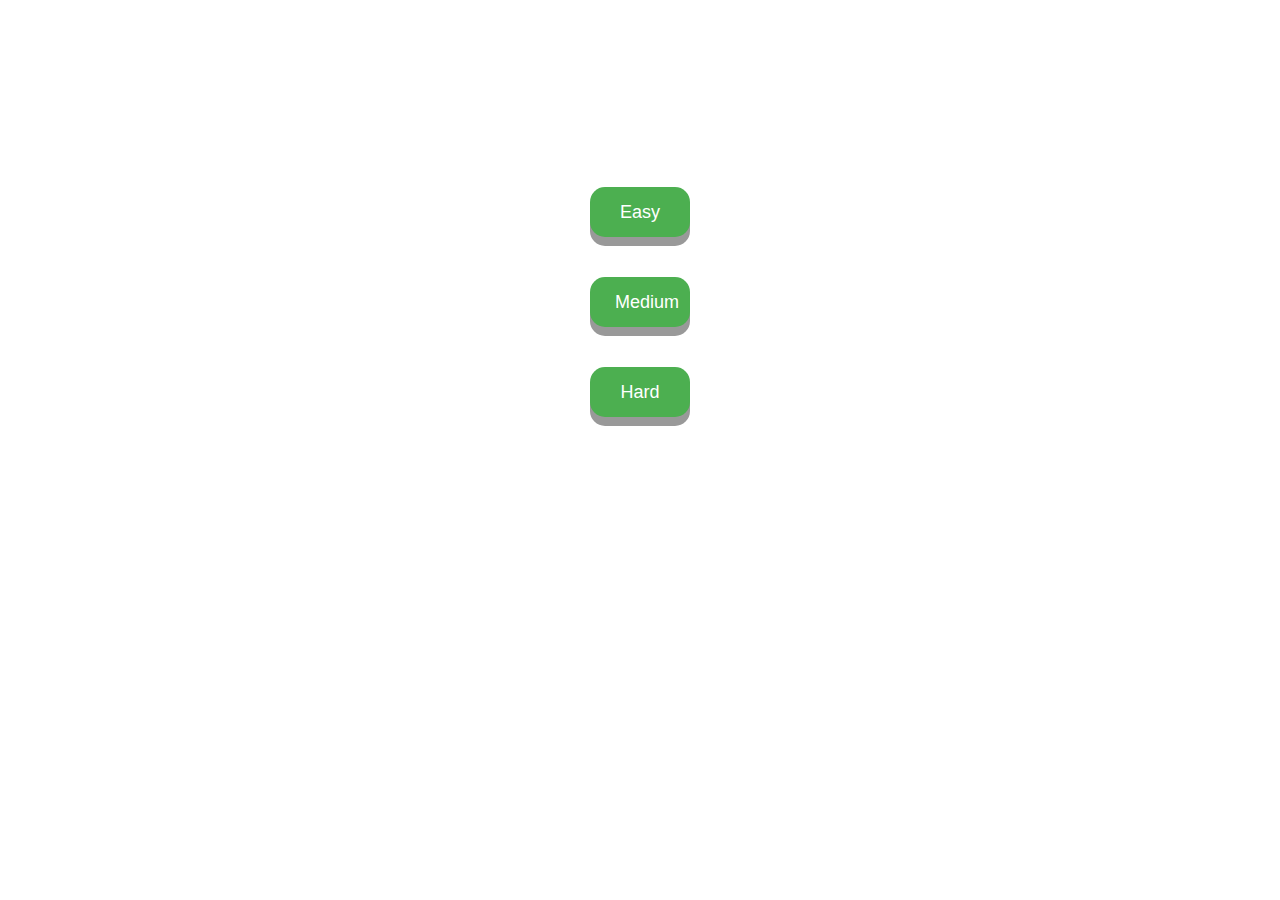
<file: ankitproj1/index.html>
<!DOCTYPE html>
<html lang="en">
<head>
    <meta charset="UTF-8">
    <meta http-equiv="X-UA-Compatible" content="IE=edge">
    <meta name="viewport" content="width=device-width, initial-scale=1.0">
    <title>Document</title>
    <link rel="stylesheet" href="app.css">
</head>
<body>
    <div id="head1">
     <h1>Welcome To The Guess Game</h1>   
    </div>

    <div id="container">
        <div><a href="easy.html"><button class="button">Easy</button></a></div>
        <div><a href="medium.html"><button class="button">Medium </button></a></div>
        <div><a href="hard.html"><button class="button">Hard</button></a></div>
    </div>

</body>
</html>
</file>
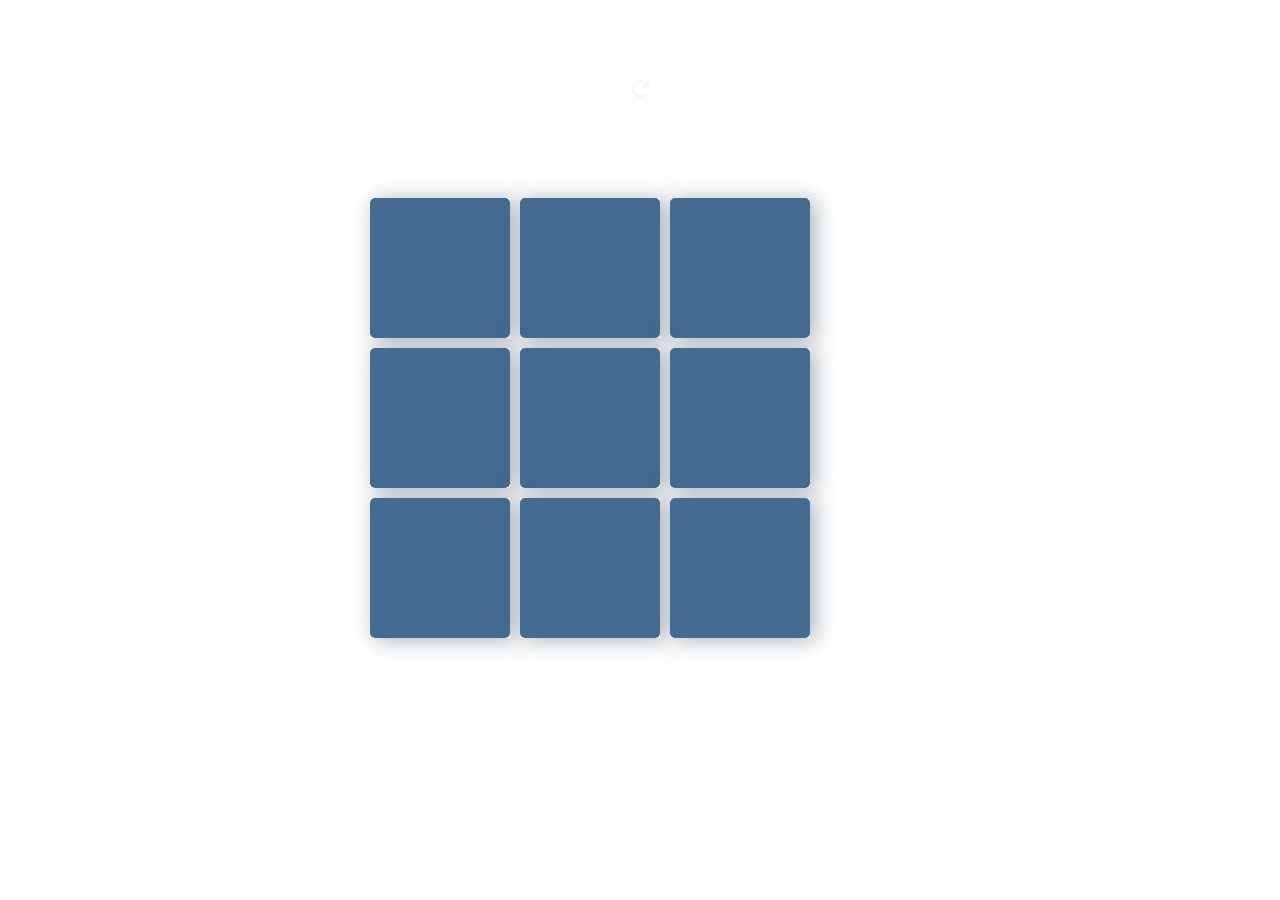
<file: ankitproj1/easy.html>
<!DOCTYPE html>
<html lang="en">
<head>
    <meta charset="UTF-8">
    <meta http-equiv="X-UA-Compatible" content="IE=edge">
    <meta name="viewport" content="width=device-width, initial-scale=1.0">

    <!-- Google font -->
        <link rel="preconnect" href="https://fonts.googleapis.com">
        <link rel="preconnect" href="https://fonts.gstatic.com" crossorigin>
        <link href="https://fonts.googleapis.com/css2?family=Fredoka:wght@300&display=swap" rel="stylesheet">

  <!-- CSS -->
       <link rel="stylesheet" href="app.css">

    <title> Guess Game </title>
</head>
<body>
   
      <h1>Guess Game</h1> 
        <div class="topTools">            
            
            
                   
            <span class="refresh"><img src="./assets/refresh.svg" alt="refreshImage"></i></span>
        </div> 

    <section class="guess-game">    
        <div class="memory-card" data-id="1"> 
            <img class="front-face" src="./assets/danger.png" alt="Front image">
            <div class="back-face"></div>
        </div>
        <div class="memory-card" data-id="1">
            <img class="front-face" src="./assets/miss.png" alt="Front image">
            <div class="back-face"></div>
        </div>
        <div class="memory-card" data-id="2">
            <img class="front-face" src="./assets/miss.png" alt="Front image">
            <div class="back-face"></div>
        </div>
        <div class="memory-card" data-id="2">
            <img class="front-face" src="./assets/gift.png" alt="Front image">
            <div class="back-face"></div>
        </div>
        <div class="memory-card" data-id="3">
            <img class="front-face" src="./assets/miss.png" alt="Front image">
            <div class="back-face"></div>
        </div>
        <div class="memory-card" data-id="3">
            <img class="front-face" src="./assets/gift.png" alt="Front image">
            <div class="back-face"></div>
        </div>
        <div class="memory-card" data-id="4">
            <img class="front-face" src="./assets/gift.png" alt="Front image">
            <div class="back-face"></div>
        </div>
        <div class="memory-card" data-id="4">
            <img class="front-face" src="./assets/miss.png" alt="Front image">
            <div class="back-face"></div>
        </div>
        <div class="memory-card" data-id="5">
            <img class="front-face" src="./assets/miss.png
            " alt="Front image">
            <div class="back-face"></div>
        </div>
       
    </section>

  
    <section id="congratsSection" class="hidden">   
        <div id="congratsDiv">
            <img src="./assets/congrats.jpg" alt="congratsImage">
            <p class="final">
                <span id="totalTime"></span>
            </p>
            <br>
            <p>
                <a class="again">Play Again !! </a>
            </p>
        </div>
    </section>

   <script src="app.js"></script>
</body>
</html>
</file>
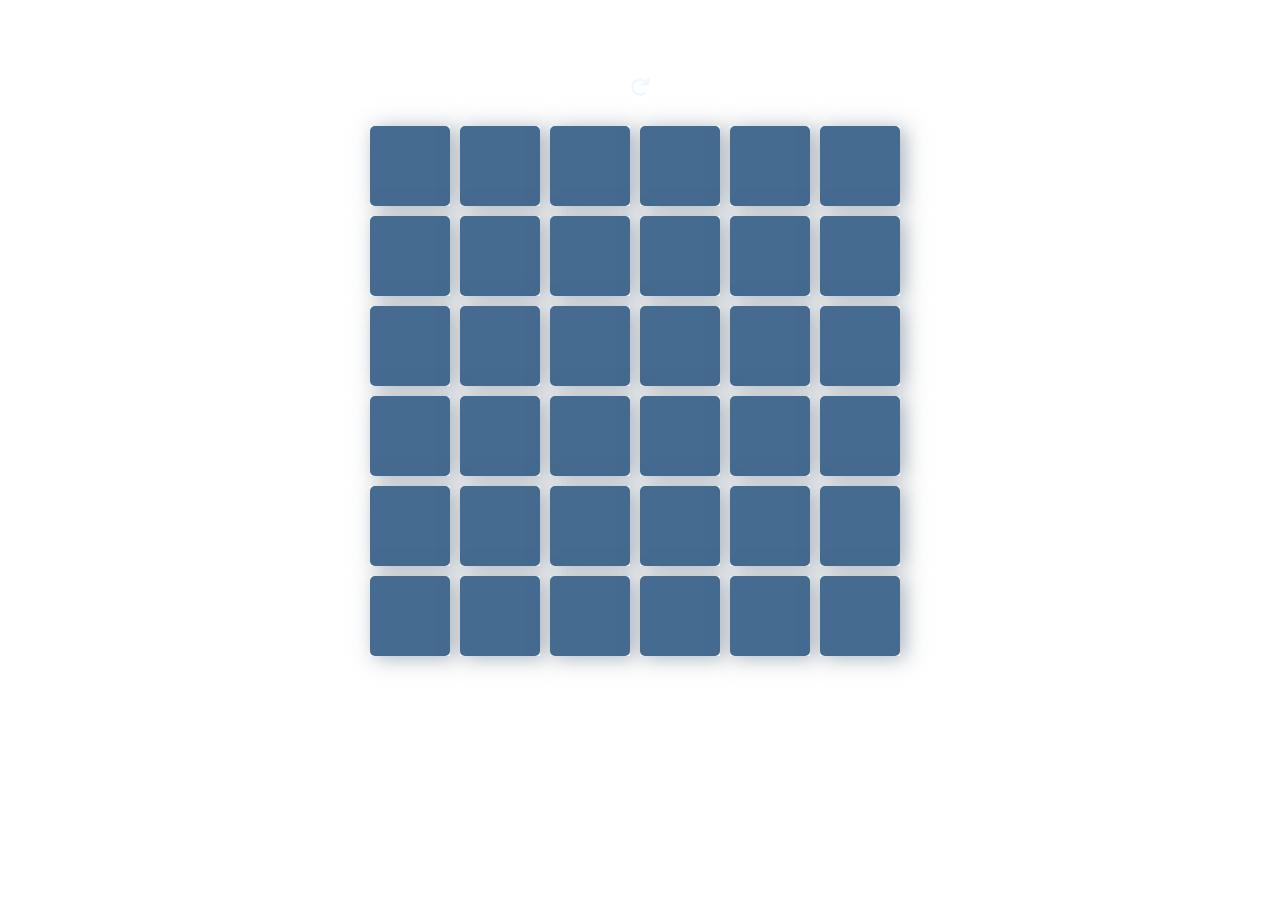
<file: ankitproj1/hard.html>
<!DOCTYPE html>
<html lang="en">
<head>
    <meta charset="UTF-8">
    <meta http-equiv="X-UA-Compatible" content="IE=edge">
    <meta name="viewport" content="width=device-width, initial-scale=1.0">
    <title>Guess Game</title>
</head>
<body>
    <link rel="stylesheet" href="app.css">
    <h1>Guess Game</h1> 
        <div class="topTools">            
            
            
                   
            <span class="refresh"><img src="./assets/refresh.svg" alt="refreshImage"></i></span>
        </div> 

    <section class="guess-game3">    
        <div class="memory-card" data-id="1"> 
            <img class="front-face" src="./assets/danger.png" alt="Front image">
            <div class="back-face"></div>
        </div>
        <div class="memory-card" data-id="1">
            <img class="front-face" src="./assets/miss.png" alt="Front image">
            <div class="back-face"></div>
        </div>
        <div class="memory-card" data-id="2">
            <img class="front-face" src="./assets/miss.png" alt="Front image">
            <div class="back-face"></div>
        </div>
        <div class="memory-card" data-id="2">
            <img class="front-face" src="./assets/gift.png" alt="Front image">
            <div class="back-face"></div>
        </div>
        <div class="memory-card" data-id="3">
            <img class="front-face" src="./assets/miss.png" alt="Front image">
            <div class="back-face"></div>
        </div>
        <div class="memory-card" data-id="3">
            <img class="front-face" src="./assets/gift.png" alt="Front image">
            <div class="back-face"></div>
        </div>
        <div class="memory-card" data-id="4">
            <img class="front-face" src="./assets/gift.png" alt="Front image">
            <div class="back-face"></div>
        </div>
        <div class="memory-card" data-id="4">
            <img class="front-face" src="./assets/miss.png" alt="Front image">
            <div class="back-face"></div>
        </div>
        <div class="memory-card" data-id="5">
            <img class="front-face" src="./assets/miss.png
            " alt="Front image">
            <div class="back-face"></div>
        </div>
        <div class="memory-card" data-id="1"> 
            <img class="front-face" src="./assets/danger.png" alt="Front image">
            <div class="back-face"></div>
        </div>
        <div class="memory-card" data-id="1">
            <img class="front-face" src="./assets/miss.png" alt="Front image">
            <div class="back-face"></div>
        </div>
        <div class="memory-card" data-id="2">
            <img class="front-face" src="./assets/miss.png" alt="Front image">
            <div class="back-face"></div>
        </div>
        <div class="memory-card" data-id="2">
            <img class="front-face" src="./assets/gift.png" alt="Front image">
            <div class="back-face"></div>
        </div>
        <div class="memory-card" data-id="3">
            <img class="front-face" src="./assets/miss.png" alt="Front image">
            <div class="back-face"></div>
        </div>
        <div class="memory-card" data-id="3">
            <img class="front-face" src="./assets/gift.png" alt="Front image">
            <div class="back-face"></div>
        </div>
        <div class="memory-card" data-id="4">
            <img class="front-face" src="./assets/gift.png" alt="Front image">
            <div class="back-face"></div>
        </div>
        <div class="memory-card" data-id="4">
            <img class="front-face" src="./assets/miss.png" alt="Front image">
            <div class="back-face"></div>
        </div>
        <div class="memory-card" data-id="5">
            <img class="front-face" src="./assets/miss.png
            " alt="Front image">
            <div class="back-face"></div>
        </div>
        <div class="memory-card" data-id="1"> 
            <img class="front-face" src="./assets/danger.png" alt="Front image">
            <div class="back-face"></div>
        </div>
        <div class="memory-card" data-id="1">
            <img class="front-face" src="./assets/miss.png" alt="Front image">
            <div class="back-face"></div>
        </div>
        <div class="memory-card" data-id="2">
            <img class="front-face" src="./assets/miss.png" alt="Front image">
            <div class="back-face"></div>
        </div>
        <div class="memory-card" data-id="2">
            <img class="front-face" src="./assets/gift.png" alt="Front image">
            <div class="back-face"></div>
        </div>
        <div class="memory-card" data-id="3">
            <img class="front-face" src="./assets/miss.png" alt="Front image">
            <div class="back-face"></div>
        </div>
        <div class="memory-card" data-id="3">
            <img class="front-face" src="./assets/gift.png" alt="Front image">
            <div class="back-face"></div>
        </div>
        <div class="memory-card" data-id="4">
            <img class="front-face" src="./assets/gift.png" alt="Front image">
            <div class="back-face"></div>
        </div>
        <div class="memory-card" data-id="4">
            <img class="front-face" src="./assets/miss.png" alt="Front image">
            <div class="back-face"></div>
        </div>
        <div class="memory-card" data-id="5">
            <img class="front-face" src="./assets/miss.png
            " alt="Front image">
            <div class="back-face"></div>
        </div>
        <div class="memory-card" data-id="1"> 
            <img class="front-face" src="./assets/danger.png" alt="Front image">
            <div class="back-face"></div>
        </div>
        <div class="memory-card" data-id="1">
            <img class="front-face" src="./assets/miss.png" alt="Front image">
            <div class="back-face"></div>
        </div>
        <div class="memory-card" data-id="2">
            <img class="front-face" src="./assets/miss.png" alt="Front image">
            <div class="back-face"></div>
        </div>
        <div class="memory-card" data-id="2">
            <img class="front-face" src="./assets/gift.png" alt="Front image">
            <div class="back-face"></div>
        </div>
        <div class="memory-card" data-id="3">
            <img class="front-face" src="./assets/miss.png" alt="Front image">
            <div class="back-face"></div>
        </div>
        <div class="memory-card" data-id="3">
            <img class="front-face" src="./assets/gift.png" alt="Front image">
            <div class="back-face"></div>
        </div>
        <div class="memory-card" data-id="4">
            <img class="front-face" src="./assets/gift.png" alt="Front image">
            <div class="back-face"></div>
        </div>
        <div class="memory-card" data-id="4">
            <img class="front-face" src="./assets/miss.png" alt="Front image">
            <div class="back-face"></div>
        </div>
        <div class="memory-card" data-id="5">
            <img class="front-face" src="./assets/miss.png
            " alt="Front image">
            <div class="back-face"></div>
        </div>
       
    </section>

  
    <section id="congratsSection" class="hidden">   
        <div id="congratsDiv">
            <img src="./assets/congrats.jpg" alt="congratsImage">
            <p class="final">
                <span id="totalTime"></span>
            </p>
            <br>
            <p>
                <a class="again">Play Again !! </a>
            </p>
        </div>
    </section>

   <script src="app.js"></script>
</body>
</html>
</file>
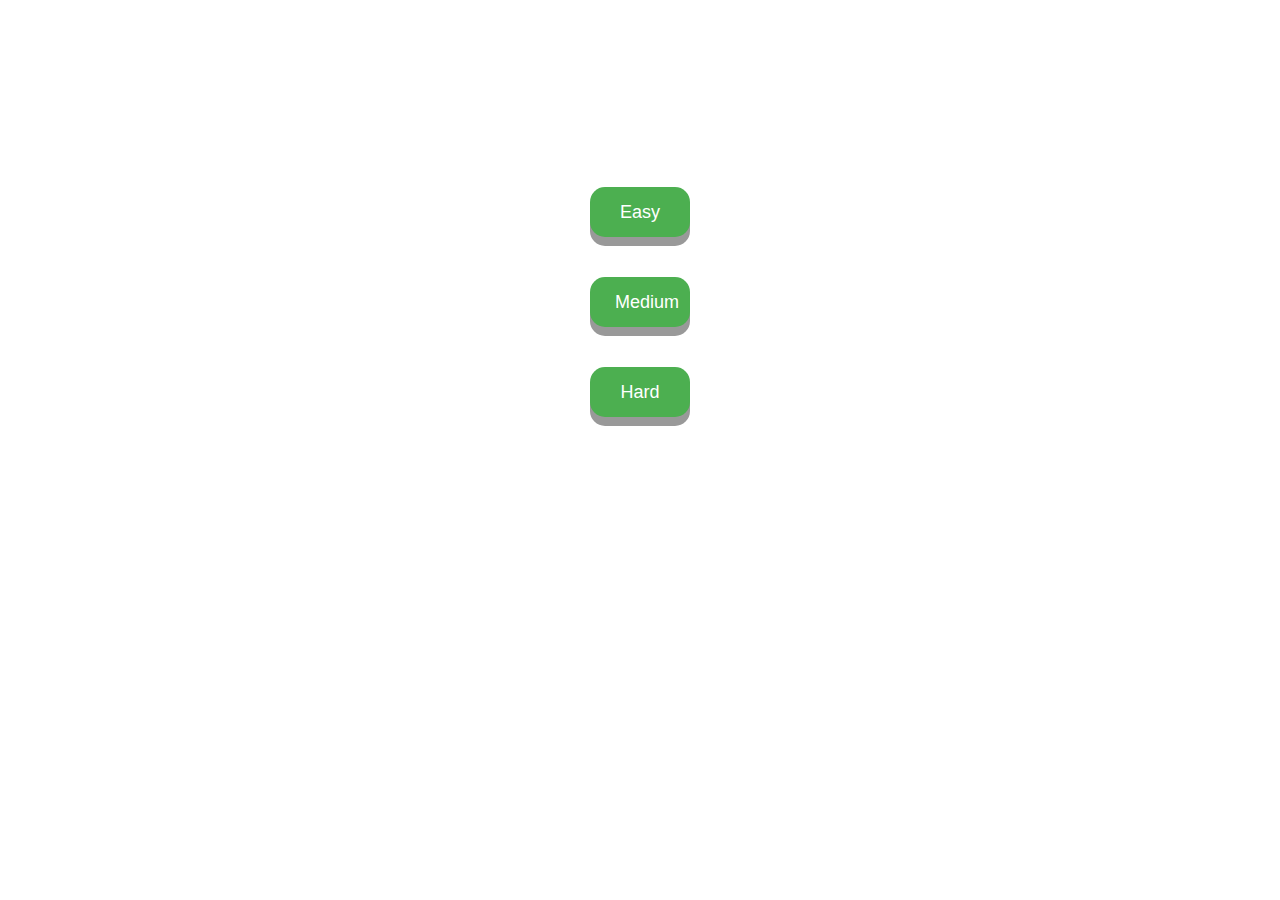
<file: ankitproj1/home.html>
<!DOCTYPE html>
<html lang="en">
<head>
    <meta charset="UTF-8">
    <meta http-equiv="X-UA-Compatible" content="IE=edge">
    <meta name="viewport" content="width=device-width, initial-scale=1.0">
    <title>Document</title>
    <link rel="stylesheet" href="app.css">
</head>
<body>
    <div id="head1">
     <h1>Welcome To The Guess Game</h1>   
    </div>

    <div id="container">
        <div><a href="easy.html"><button class="button">Easy</button></a></div>
        <div><a href="medium.html"><button class="button">Medium </button></a></div>
        <div><a href="hard.html"><button class="button">Hard</button></a></div>
    </div>

</body>
</html>
</file>
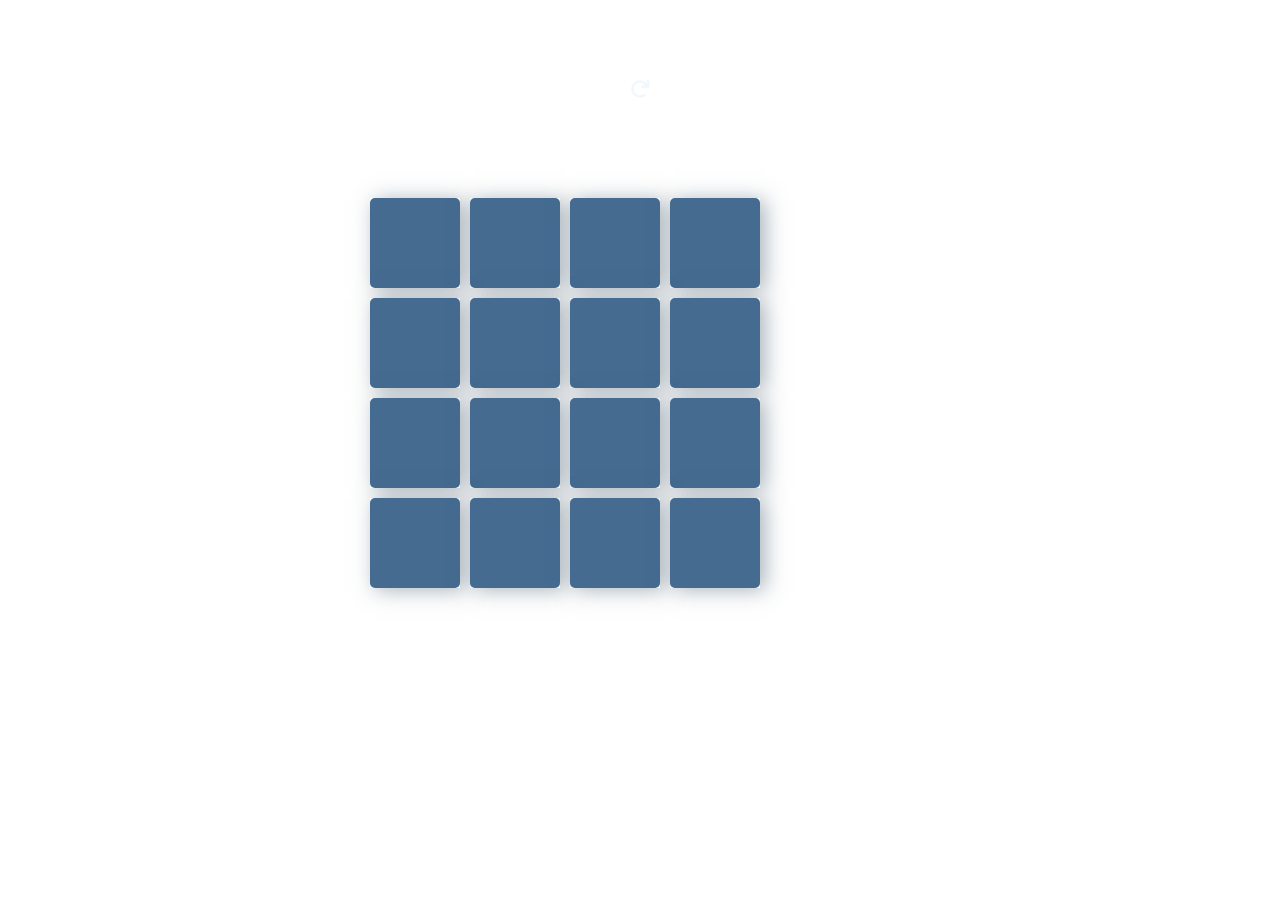
<file: ankitproj1/medium.html>
<!DOCTYPE html>
<html lang="en">
<head>
    <meta charset="UTF-8">
    <meta http-equiv="X-UA-Compatible" content="IE=edge">
    <meta name="viewport" content="width=device-width, initial-scale=1.0">

    <!-- Google font -->
        <link rel="preconnect" href="https://fonts.googleapis.com">
        <link rel="preconnect" href="https://fonts.gstatic.com" crossorigin>
        <link href="https://fonts.googleapis.com/css2?family=Fredoka:wght@300&display=swap" rel="stylesheet">

  <!-- CSS -->
       <link rel="stylesheet" href="app.css">

    <title> Guess Game </title>
</head>
<body>
   
      <h1>Guess Game</h1> 
        <div class="topTools">            
            
            
                   
            <span class="refresh"><img src="./assets/refresh.svg" alt="refreshImage"></i></span>
        </div> 

    <section class="guess-game1">    
        <div class="memory-card" data-id="1"> 
            <img class="front-face" src="./assets/danger.png" alt="Front image">
            <div class="back-face"></div>
        </div>
        <div class="memory-card" data-id="1">
            <img class="front-face" src="./assets/miss.png" alt="Front image">
            <div class="back-face"></div>
        </div>
        <div class="memory-card" data-id="2">
            <img class="front-face" src="./assets/miss.png" alt="Front image">
            <div class="back-face"></div>
        </div>
        <div class="memory-card" data-id="2">
            <img class="front-face" src="./assets/gift.png" alt="Front image">
            <div class="back-face"></div>
        </div>
        <div class="memory-card" data-id="3">
            <img class="front-face" src="./assets/miss.png" alt="Front image">
            <div class="back-face"></div>
        </div>
        <div class="memory-card" data-id="3">
            <img class="front-face" src="./assets/gift.png" alt="Front image">
            <div class="back-face"></div>
        </div>
        <div class="memory-card" data-id="4">
            <img class="front-face" src="./assets/gift.png" alt="Front image">
            <div class="back-face"></div>
        </div>
        <div class="memory-card" data-id="4">
            <img class="front-face" src="./assets/miss.png" alt="Front image">
            <div class="back-face"></div>
        </div>
        <div class="memory-card" data-id="5">
            <img class="front-face" src="./assets/miss.png
            " alt="Front image">
            <div class="back-face"></div>
        </div>
        <div class="memory-card" data-id="4">
            <img class="front-face" src="./assets/gift.png" alt="Front image">
            <div class="back-face"></div>
        </div>
        <div class="memory-card" data-id="4">
            <img class="front-face" src="./assets/miss.png" alt="Front image">
            <div class="back-face"></div>
        </div>
        <div class="memory-card" data-id="5">
            <img class="front-face" src="./assets/miss.png
            " alt="Front image">
            <div class="back-face"></div>
        </div>
        <div class="memory-card" data-id="5">
            <img class="front-face" src="./assets/miss.png
            " alt="Front image">
            <div class="back-face"></div>
        </div>
        <div class="memory-card" data-id="4">
            <img class="front-face" src="./assets/gift.png" alt="Front image">
            <div class="back-face"></div>
        </div>
        <div class="memory-card" data-id="4">
            <img class="front-face" src="./assets/miss.png" alt="Front image">
            <div class="back-face"></div>
        </div>
        <div class="memory-card" data-id="5">
            <img class="front-face" src="./assets/miss.png
            " alt="Front image">
            <div class="back-face"></div>
        </div>
       
    </section>

  
    <section id="congratsSection" class="hidden">   
        <div id="congratsDiv">
            <img src="./assets/congrats.jpg" alt="congratsImage">
            <p class="final">
                <span id="totalTime"></span>
            </p>
            <br>
            <p>
                <a class="again">Play Again !! </a>
            </p>
        </div>
    </section>

   <script src="app.js"></script>
</body>
</html>
</file>
<file: ankitproj1/app.css>
* {
    padding: 0;
    margin: 0;
    box-sizing: border-box;
  }
  
  body {
    /* height: 100%;
    width: 100%; */
    /* background: linear-gradient(to top left, #9b59b6, #1abc9c) no-repeat fixed;
     */
     /* background: linear-gradient(  #6f00fc 0%,#fc7900 50%,#fcc700 100%) no-repeat fixed; */
     background-image: url('http://i.stack.imgur.com/kx8MT.gif');
    
      background-size: cover;
      
      
      
      height: 100vh;
      padding:0;
      margin:0;
    font-family: "Fredoka", sans-serif;
  }
  #container{
    margin-top: 100px;
    display: flex;
    flex-direction: column;
    align-items: center;
  }
  .button{
    margin: 20px;
    background-color: aqua;
    width: 100px;
    height: 50px;
    border: 2px sold rebeccapurple;
    border-radius: 5px;
  }
  
  h1 {
    
    padding-top: 30px;
    color: white;
    text-align: center;
  }
  .button {
    display: inline-block;
    padding: 15px 25px;
    font-size: 18px;
    cursor: pointer;
    text-align: center;
    text-decoration: none;
    outline: none;
    color: #fff;
    background-color: #4CAF50;
    border: none;
    border-radius: 15px;
    box-shadow: 0 9px #999;
  }
  
  .button:hover {background-color: #3e8e41}
  
  .button:active {
    background-color: #3e8e41;
    box-shadow: 0 5px #666;
    transform: translateY(4px);
  }
  
  .topTools {
    display: flex;
    justify-content: space-evenly;
    margin: 10px 0 10px 0;
  }
  
  .topTools .time {
    font-weight: bold;
    font-size: 25px;
    color: white;
  }
  
  .topTools img {
    width: 20px;
    height: 20px;
  }
  .guess-game {
    padding-top: 80px;
     width: 550px;
     margin: auto;
     
     display: grid;
     grid-template-columns: repeat(3, 150px);
     grid-template-rows: repeat(3,150px);
     -webkit-perspective: 1000px;
     perspective: 1000px;
   }
   .guess-game1 {
    padding-top: 80px;
     width: 550px;
     margin: auto;
     
     display: grid;
     grid-template-columns: repeat(4, 100px);
     grid-template-rows: repeat(4,100px);
     -webkit-perspective: 1000px;
     perspective: 1000px;
   }
  .guess-game3{
    padding-top: 10px;
     width: 550px;
     margin: auto;
     display: grid;
     grid-template-columns: repeat(6, 90px);
     grid-template-rows: repeat(6,90px);
  }
  
 
  
  
.memory-card {
  margin: 5px;
 position: relative;
 transform: scale(1);
 -webkit-transform-style: preserve-3d;
 transform-style: preserve-3d;
 transition: transform 0.5s; /* dönme efekti verir*/
 box-shadow: 5px 2px 20px 0 rgba(82, 102, 117, 0.5);
}
  
  .memory-card:hover {
    cursor: pointer;
  }
  
  .memory-card:active {
    transform: scale(0.97);
    transition: transform 0.2s;
  }
  
  .memory-card.flip {
    -ms-transform: rotateY(180deg);
    -webkit-transform: rotateY(180deg);
    -moz-transform: rotateY(180deg);
    -o-transform: rotateY(180deg);
    transform: rotateY(180deg);
  }
  
  .front-face,
  .back-face {
    position: absolute;
    height: 100%;
    width: 100%;
    padding: 20px;
    -webkit-backface-visibility: hidden;
    backface-visibility: hidden;
    border-radius: 5px;
  }
  
  .back-face {
    background-color: #456b91;
  }
  
  .front-face {
    -webkit-transform: rotateY(180deg);
    transform: rotateY(180deg);
    background-color: white;
  }
  
  img {
    width: 100px;
  }
  
  /*congrats section (gameWon) */
  .hidden {
    display: none !important;
  }
  
  .show {
    display: block;
  }
  
  #congratsSection {
    position: fixed;
    display: flex;
    justify-content: center;
    align-items: center;
    background: rgba(0, 0, 0, 0.5);
    width: 100%;
    height: 100vh;
    top: 0;
    left: 0;
  }
  
  #congratsDiv {
    width: 300px;
    background: white;
    color: #6186aa;
    padding: 20px 0 40px;
    display: flex;
    justify-content: center;
    align-items: center;
    flex-direction: column;
    border-radius: 5px;
  }
  
  .final {
    font-weight: bold;
    font-size: 20px;
    letter-spacing: 2px;
    margin: auto;
    padding: 10px 20px;
  }
  
  .again {
    font-size: 20px;
    font-weight: bold;
    color: #6186aa;
    text-decoration: none;
    margin: auto;
    padding: 10px 20px;
    width: 160px;
    border: solid 1px;
    border-radius: 5px;
  }
  
  .again:hover {
    background: #6186aa;
    background-image: linear-gradient(to top left, #9b59b6, #1abc9c);
    background-size: 250%;
    color: white;
    cursor: pointer;
  }
  
  /*responsive*/
  @media only screen and (max-width: 768px) {
    h1 {
      margin-top: 100px;
      font-size: 22px;
    }
  
    .topTools {
      margin: 20px 0 20px 0;
    }
  
    .topTools .time {
      font-weight: thin;
      font-size: 18px;
    }
  
    .topTools img {
      width: 17px;
      height: 17px;
    }
  
    .memory-game {
      width: 350px;
      height: 450px;
    }
  
    .memory-card {
      margin: 5px;
      width: calc(33.333% - 10px);
      height: calc(25% - 10px);
    }
  }
</file>
